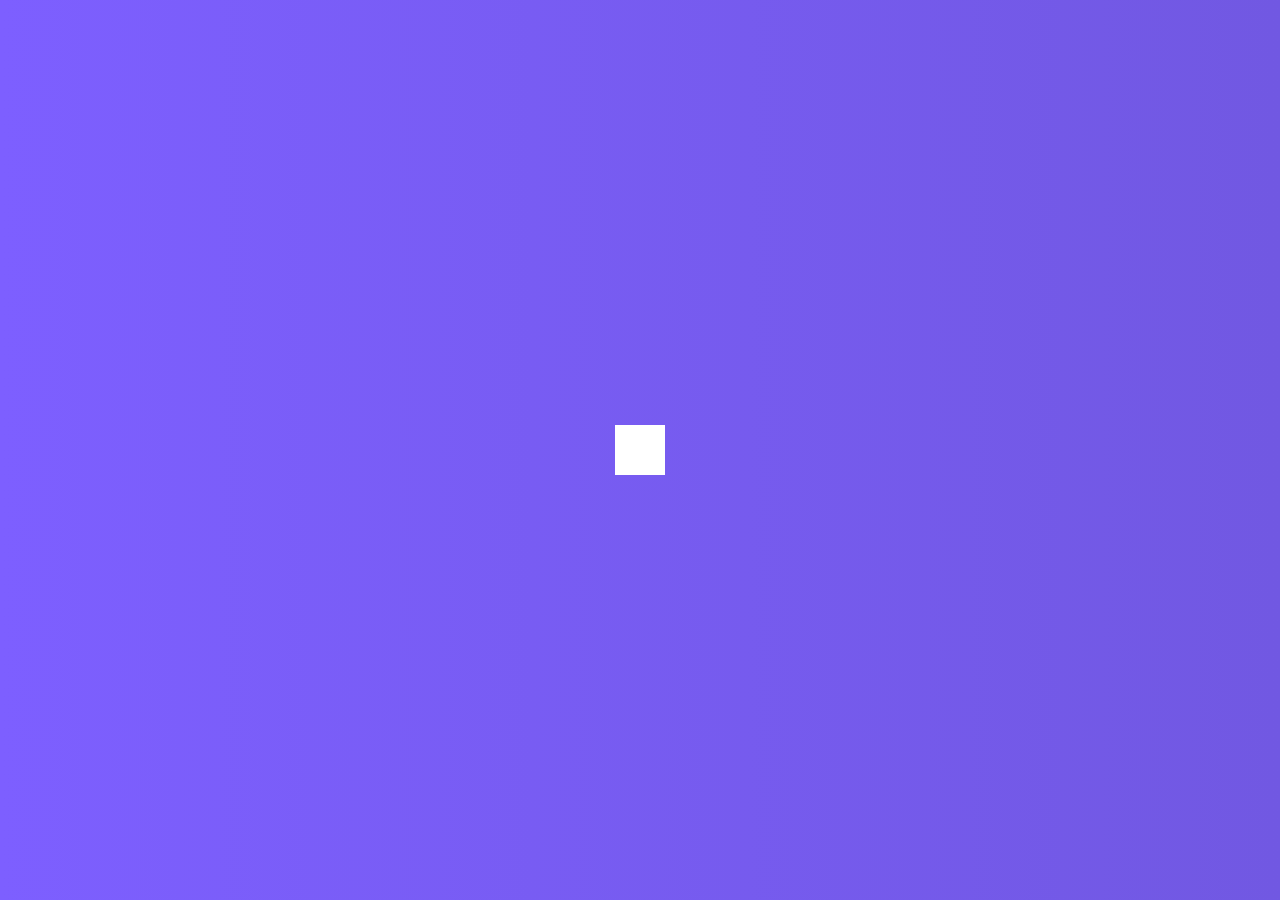
<file: hidden-search/index.html>
<!DOCTYPE html>
<head>
    <meta charset="UTF-8">
    <meta name="viewport" content="width=device-width, initial-scale=1.0">
    <link rel="stylesheet" href="https://cdnjs.cloudflare.com/ajax/libs/font-awesome/5.14.0/css/all.min.css" integrity="sha512-1PKOgIY59xJ8Co8+NE6FZ+LOAZKjy+KY8iq0G4B3CyeY6wYHN3yt9PW0XpSriVlkMXe40PTKnXrLnZ9+fkDaog==" crossorigin="anonymous" />
    <title>Hidden Search</title>
    <link rel="stylesheet" href="style.css"/>
</head>
<body>
    <div class="search">
        <input type="text" class="input" placeholder="Buscar...">
        <button class="btn">
          <i class="fas fa-search"></i>
        </button>
    </div>
        
    
    <script src="script.js"></script>
</body>
</html>
</file>
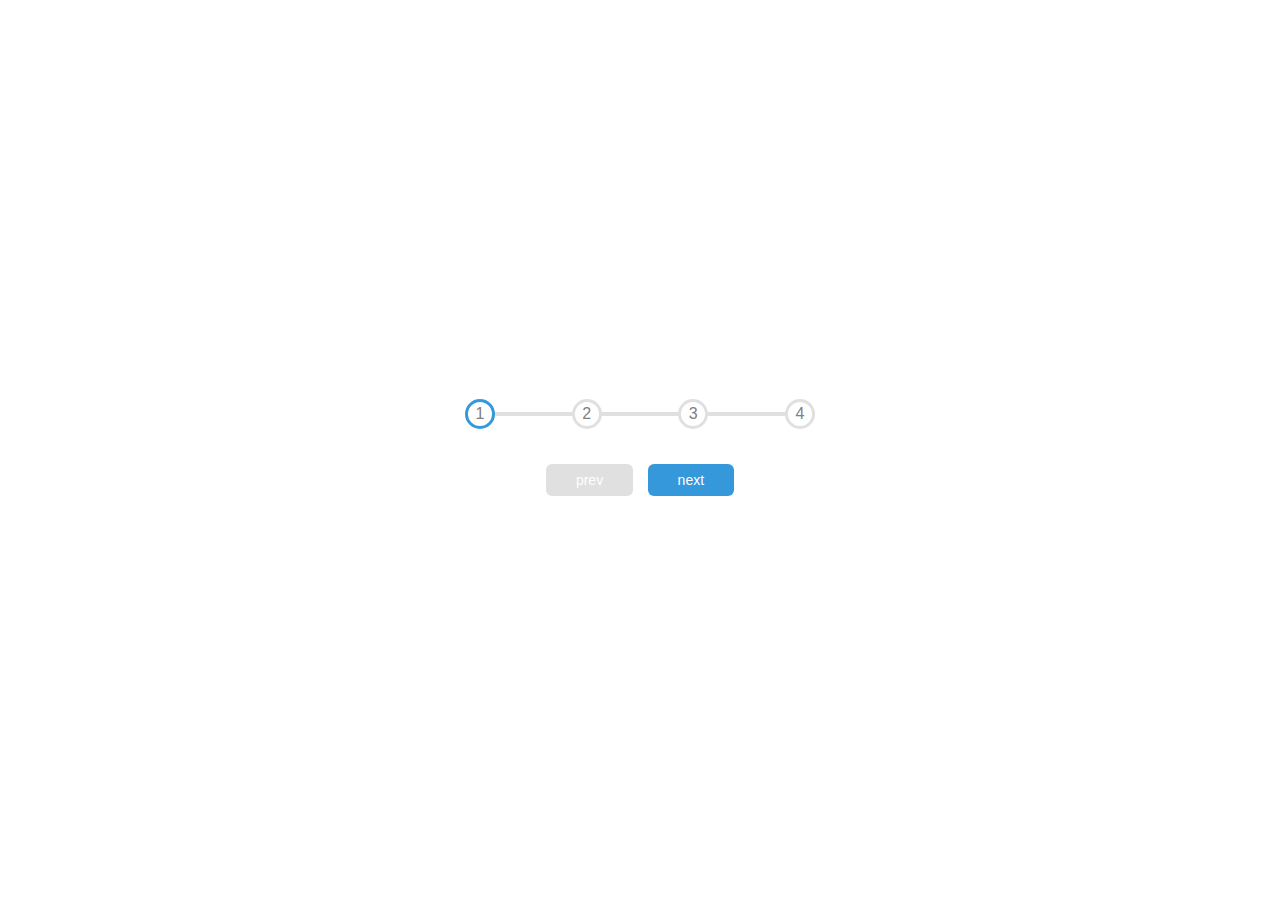
<file: Progress-bar/index.html>
<!DOCTYPE html>
<head>
    <meta charset="UTF-8">
    <meta name="viewport" content="width=device-width, initial-scale=1.0">
    <title>Progress Steps</title>
    <link rel="stylesheet" href="style.css"/>
</head>
<body>
  <div class="container">
    <div class="progress-container">
      <div class="progress" id="progress"></div>
       <div class="circle active">1</div>
       <div class="circle">2</div>
       <div class="circle">3</div>
       <div class="circle">4</div>
    </div>

    <button class="btn" id="prev" disabled>prev</button>
    <button class="btn" id="next">next</button>
  </div>
    <script src="script.js"></script>
</body>
</html>
</file>
<file: hidden-search/style.css>
*{
    box-sizing: border-box;
}

body{
    background-image: linear-gradient(90deg, #7d5fff, #7158e2);
    font-family: 'Franklin Gothic Medium', 'Arial Narrow', Arial, sans-serif;
    display: flex;
    align-items: center;
    margin: 0;
    overflow: hidden;
    justify-content: center;
    height: 100vh;
}

.search{
    position: relative;
    height: 50px;
}

.search .input{
    background-color: white;
    border: 0;
    font-size: 18px;
    padding: 15px;
    height: 50px;
    width: 50px;
    transition: width 0.3s ease;
}

.btn{
    background-color: white;
    border: 0;
    cursor: pointer;
    font-size: 24px;
    position: absolute;
    top: 0;
    left: 0;
    height: 50px;
    width: 50px;
    transition: transform 0.3s ease;
}

.btn:focus, input:focus{
    outline: none;
}

.search.active .input{
    width: 200px;
}

.search.active .btn{
    transform: translateX(198px);
}
</file>
<file: Progress-bar/style.css>
*{
    box-sizing: border-box;
}

:root{
    --line-border-fill: #3498db;
    --line-border-empty: #e0e0e0;

}

body{
    background-color: white;
    font-family: 'Franklin Gothic Medium', 'Arial Narrow', Arial, sans-serif;
    display: flex;
    align-items: center;
    overflow: hidden;
    justify-content: center;
    height: 100vh;
    margin: 0;
}

.container{
    text-align: center;
}

.progress-container{
    display: flex;
    justify-content: space-between;
    position: relative;
    margin-bottom: 30px;
    max-width: 100%;
    width: 350px;
}

.progress-container::before{
    content: '';
    background-color: var(--line-border-empty);
    position: absolute;
    top: 50%;
    left: 0;
    transform: translateY(-50%);
    height: 4px;
    width: 100%;
    z-index: -1;
}

.progress{
    background-color: var(--line-border-fill);
    position: absolute;
    top: 50%;
    left: 0;
    transform: translateY(-50%);
    height: 4px;
    width: 0%;
    z-index: -1;
    transition: 0.4s ease;
}

.circle{
    background-color: white;
    color: gray;
    border-radius: 50%;
    height: 30px;
    width: 30px;
    display: flex;
    align-items: center;
    justify-content: center;
    border: 3px solid var(--line-border-empty);
    transition: 0.4s ease;
}

.circle.active{
    border-color: var(--line-border-fill);
}

.btn{
    background-color: var(--line-border-fill);
    color: white;
    border: 0;
    border-radius: 6px;
    cursor: pointer;
    font-family: inherit;
    padding: 8px 30px;
    margin: 5px;
    font-size: 14px;
}

.btn:active{
    transform: scale(0.98);
}

.btn:focus{
    outline: 0;
}

.btn:disabled{
    background-color: var(--line-border-empty);
    cursor: not-allowed;
}
</file>
